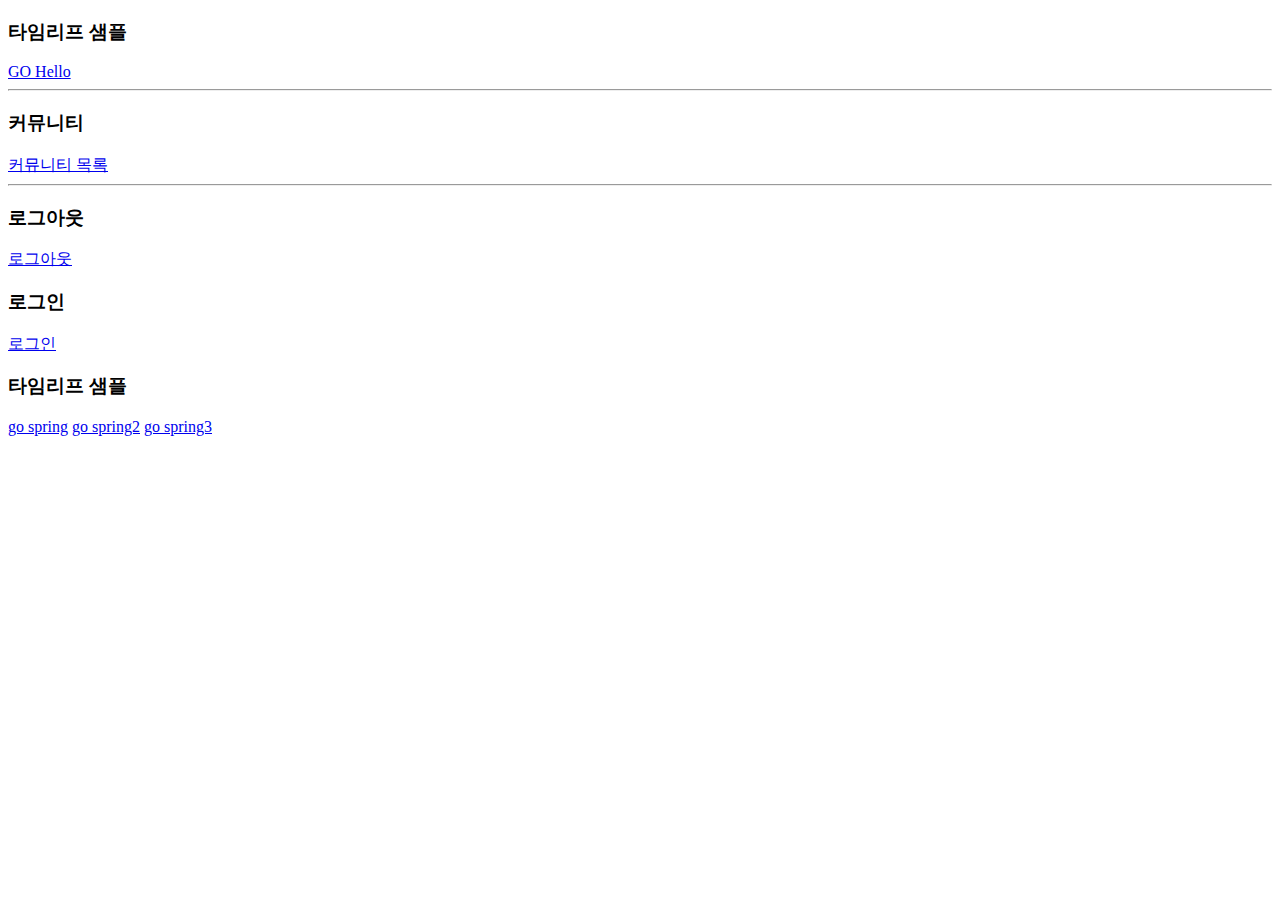
<file: src/main/resources/templates/index.html>
<!DOCTYPE html>
<html lang="en">
<head>
    <meta charset="UTF-8">
    <title>index</title>
</head>
<body>
<h3>타임리프 샘플</h3>
<a href="sample/hello">GO Hello</a>
<hr>
<h3>커뮤니티</h3>
<a href="community/list">커뮤니티 목록</a>
<hr>
<div th:if="${session.member != null}">
    <h3>로그아웃</h3>
    <a href="member/logout">로그아웃</a>
</div>
<div th:if="${session.member == null}">
    <h3>로그인</h3>
    <a href="member/login">로그인</a>
</div>

<h3>타임리프 샘플</h3>
<a href="sample/spring">go spring</a>
<a href="sample/spring?name=momo&age=23">go spring2</a>
<a href="sample/spring?title=하이&writer=momo">go spring3</a>


</body>
</html>
</file>
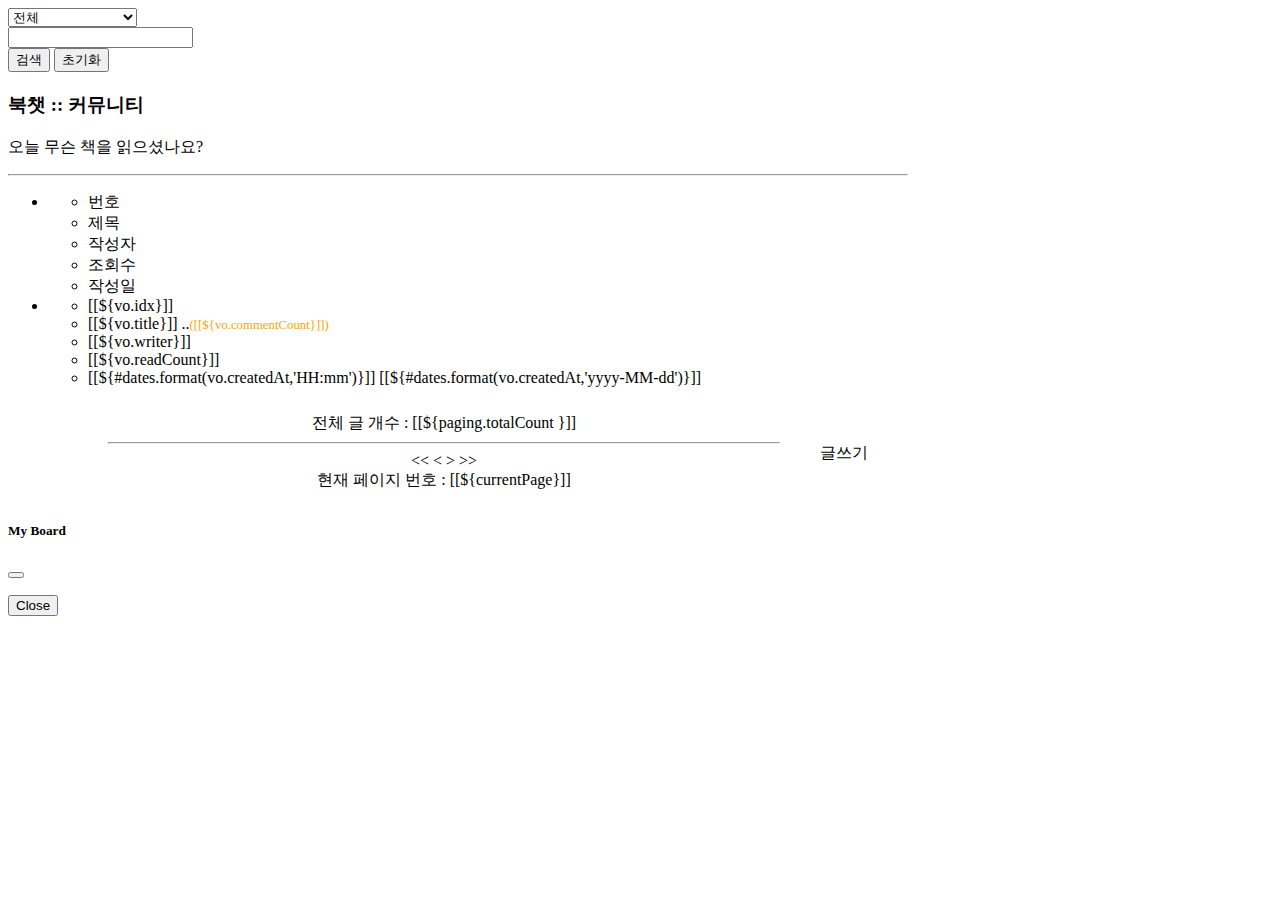
<file: src/main/resources/templates/community/list.html>
<!DOCTYPE html>
<html lang="ko" xmlns:th="http://www.thymeleaf.org" xmlns:layout="http://www.ultraq.net.nz/thymeleaf/layout"
      layout:decorate="~{layout/basic.html}">
<head>
    <meta charset="UTF-8">
    <title>우리 북카페</title>
    <link rel="stylesheet" th:href="@{/css/list.css}">
    <!--    <link rel="stylesheet" th:href="@{/css/bootstrap.min.css}">   -->
    <style>
        .none {display: none}
    </style>
    <link href="https://cdn.jsdelivr.net/npm/bootstrap@5.2.3/dist/css/bootstrap.min.css" rel="stylesheet" integrity="sha384-rbsA2VBKQhggwzxH7pPCaAqO46MgnOM80zW1RWuH61DGLwZJEdK2Kadq2F9CUG65" crossorigin="anonymous">
</head>
<body>
<!-- th:replace 속성으로 header.html 파일의 코드조각 이름 header로 대체하기  -->
<!-- main -->
<div layout:fragment="content" style="width: 900px;">
    <!-- 검색 UI 추가 -->
    <div class="row mt-3" style="margin-bottom: 20px;">
        <form action="" method="get">
            <div class="col">
                <div class="input-group">
                    <div class="input-group-prepend">
                        <select class="form-select" name="type">
                            <option value="a">전체</option>
                            <!-- th:selected 의 조건식이 참이면 항목이 selected(선택됨) -->
                            <option value="t" th:selected="${pageRequestDTO.type=='t'}">제목</option>
                            <option value="c" th:selected="${pageRequestDTO.type=='c'}">내용</option>
                            <option value="w" th:selected="${pageRequestDTO.type=='w'}">작성자</option>
                            <option value="tc" th:selected="${pageRequestDTO.type=='tc'}">제목+내용</option>
                            <option value="tcw" th:selected="${pageRequestDTO.type=='tcw'}">제목+내용+작성자</option>
                        </select>
                    </div>
                    <input class="form-control" name="keyword" th:value="${pageRequestDTO.keyword}">
                    <div class="input-group-append">
                        <button class="btn btn-outline-secondary searchBtn" type="submit">검색</button>
                        <button class="btn btn-outline-secondary clearBtn" type="submit">초기화</button>

                    </div>
                </div>
            </div>
        </form>
    </div>



    <main class="container" id="list">
        <h3>북챗 :: 커뮤니티</h3>
        <p>오늘 무슨 책을 읽으셨나요? </p>
        <hr style="color:white;">
        <div style="margin:auto;width:900px;">
            <ul id="main">
                <li>
                    <ul  class="row">
                        <li>번호</li>
                        <li>제목</li>
                        <li>작성자</li>
                        <li>조회수</li>
                        <li>작성일</li>
                    </ul>
                </li>
                <th:block th:each="vo:${list}">
                    <li>
                        <ul  class="row" th:with="link=${pageRequestDTO.link}">
                            <li>
                                [[${vo.idx}]]
                            </li>
                            <li><a th:href="|@{read(idx=${vo.idx})}&${link}|" class="title">  <!-- 현재페이지 번호 전달 시작 -순서1) -->
                                [[${vo.title}]]
                            </a>
                                ..<span style="color:orange;font-size: 80%;">([[${vo.commentCount}]])
             </span></li>
                            <li>
                                [[${vo.writer}]]
                            </li>
                            <li>
                                [[${vo.readCount}]]
                            </li>
                            <li>
                                <!-- th:with는 c:set 와 동일한 동작. 변수값 저장 -->
                                <th:block th:with="createdAt=${#dates.format(vo.createdAt,'yyyy-MM-dd')}">
                                    <!-- 오늘 이전에 작성한 글은 날짜로 표시 -->
                                    <span th:if="${#strings.equals(createdAt,today)}">
               [[${#dates.format(vo.createdAt,'HH:mm')}]]
            </span>
                                    <span th:unless="${#strings.equals(createdAt,today)}">
               [[${#dates.format(vo.createdAt,'yyyy-MM-dd')}]]
            </span>
                                </th:block>
                            </li>
                        </ul>
                    </li>
                    <!-- https://www.thymeleaf.org/doc/tutorials/3.0/usingthymeleaf.html#dates -->
                </th:block>
            </ul>
            <div style="float:right;margin:40px;">
                <a th:onclick="|javascript:writee()|" class="button">글쓰기</a>
                <!--    <a th:href="@{/}" class="button" >홈</a> -->
            </div>
        </div>


        <!-- 페이지 버튼을 클릭하면  url은  http://localhost:8081/...../community/list 는 동일하고
             page 번호 파라미터만 변경됩니다.  이런 경우 앞의 부분 생략하고 ? 부터 작성.
        -->
        <div style="width:700px;margin: auto;padding: 10px;text-align: center;">
            전체 글 개수 : [[${paging.totalCount }]] <br>
            <hr>
            <div th:with="start=${paging.startPage},last=${paging.endPage}" id="pagination">
            <span th:if="${paging.startPage!=1}">
                        <a th:href="@{/community/list(page=1)}"
                           th:data-num="1" class="btn btn-default">&lt;&lt;</a>
                <a th:href="@{/community/list(page=${currentPage -1})}"
                   th:data-num="${paging.startPage -1}" class="btn btn-default">&lt;</a>
            </span>

                <!-- start ~ last 범위값으로 반복 : #numbers는 자바 객체를 사용하는 타임리프 기능(객체)
                sequence(a,b) 메소드는 a부터 b까지 숫자 스트림(배열) 만들어서 반복문을 사용할 수 있게 함
                start, last는 타임리프 변수이면 th:with로 저장-->
                <a th:each="i:${#numbers.sequence(start,last)}"
                   th:href="@{list(page=${i})}" th:text="${i}"
                   th:data-num="${i}"
                   th:class="${i==currentPage}?'btn text-primary':'btn'"></a>
                <!-- th:class는 스타일적용을 하는 기능 : 단 el 조건식 참/거짓에 따라 정하기 -->

                <!-- endPage가 마지막페이지가 아닐 때만 보여줄 페이지 이동 : 맨뒤로 페이지 목록 하나 뒤로-->
                <span th:if="${paging.endPage!= paging.totalPage}">
            <a th:href="@{/community/list(page=${currentPage+1})}" th:data-num="${paging.endPage +1}" class="btn btn-default">&gt;</a>
            <a th:href="@{/community/list(page=${paging.totalPage})}" th:data-num="${paging.totalPage}" class="btn btn-default">&gt;&gt;</a>
            </span>
            </div>
            <span class="btn">현재 페이지 번호 : [[${currentPage}]]</span>
            <!-- 검색기능을 포함한 페이징을 하기 위해 th:href를 직접 작성하지않고 자바스크립트 이벤트리스너로 작성 -->
        </div>
    </main>
    <!--modal -->
    <div class="modal" tabindex="-1">
        <div class="modal-dialog">
            <div class="modal-content">
                <div class="modal-header">
                    <h5 class="modal-title">My Board</h5>
                    <button type="button" class="btn-close" data-bs-dismiss="modal" aria-label="Close"></button>
                </div>
                <div class="modal-body">
                    <p id="message"></p>
                </div>
                <div class="modal-footer">
                    <button type="button" class="btn btn-secondary" data-bs-dismiss="modal">Close</button>
                    <!--  <button type="button" class="btn btn-primary">Save changes</button>-->
                </div>
            </div>
        </div>
    </div>
</div>

</div>

<script layout:fragment="script" th:inline ="javascript">

    document.querySelector("#pagination").addEventListener('click', e => {
        // #pagination 안에 있는 a 태그에 클릭 이벤트를 처리하도록 합니다.
        e.preventDefault()      // a 태그 등 pagination 안에 있는 기본 클릭 동작을 중기
        e.stopPropagation()      // 클릭 이벤트는 자식 또는 부모 요소에 전달되는데 그것을 중지

        const target = e.target
        if (target.tagName !== 'A'){return}   // 클릭한 요소가 a 태그가 아니면 종료

        // a 태그의 data-num 속성값 가져오기. data-num은 화면에 출력하지 않고 데이터를 저장
        const num = target.getAttribute("data-num")

        // 검색을 위한 추가 코드
        const formObj = document.querySelector("form")
        formObj.innerHTML += `<input type='hidden' name='page' value='${num}'>`
        formObj.submit()      // form 파라미터값들 서버로 전송

        // 초기화 버튼
        document.querySelector(".clearBtn").addEventListener('click', e => {
            // location.href='/community/list'

            self.location='/community/list'
        })
    })



    function writee() {
        let yn

        let userid = '[[${session.member}]]';

        let currentPage = '[[${currentPage }]]' ;

        if(userid===null || userid === ''){
            yn=confirm('글쓰기는 로그인이 필요합니다. 로그인 하시겠습니까?')
            if(yn) location.href='../login?back=w'  // 로그인 후 글쓰기 url로 redirect 하기 위한 파라미터
        }else{
            location.href='write?page='+ currentPage
        }
    }
    //수정 완료 메시지
    const result = [[${result}]]
    const modal = new bootstrap.Modal(document.querySelector(".modal"))
    if(result) {         //result  model 값이 전달된 것이 있으면 참.
        document.querySelector('#message').innerHTML = result
        modal.show();
    }



    /*
        const message = [[${result}]];
        //객체(문자열 포함) 검사합니다. 양쪽에 '' 안에 넣으면 값이 없을떄 'null'

        if(message !==null)
            alert(message)*/
    /* 기존 css : item 번호가 현재 페이지 이면 글꼴 스타일을 다르게함. */
    /*
    const pnums = document.querySelectorAll('.ieach');
        pnums.forEach(function(item){
            console.log(item);
            if(item.innerHTML=='${paging.currentPage}') {
                item.style.color = 'black';
                item.style.fontWeight = 'bold';
            }else{
                item.style.color = '#37966f';
            }
        });
    */
</script>


</body>
</html>
</file>
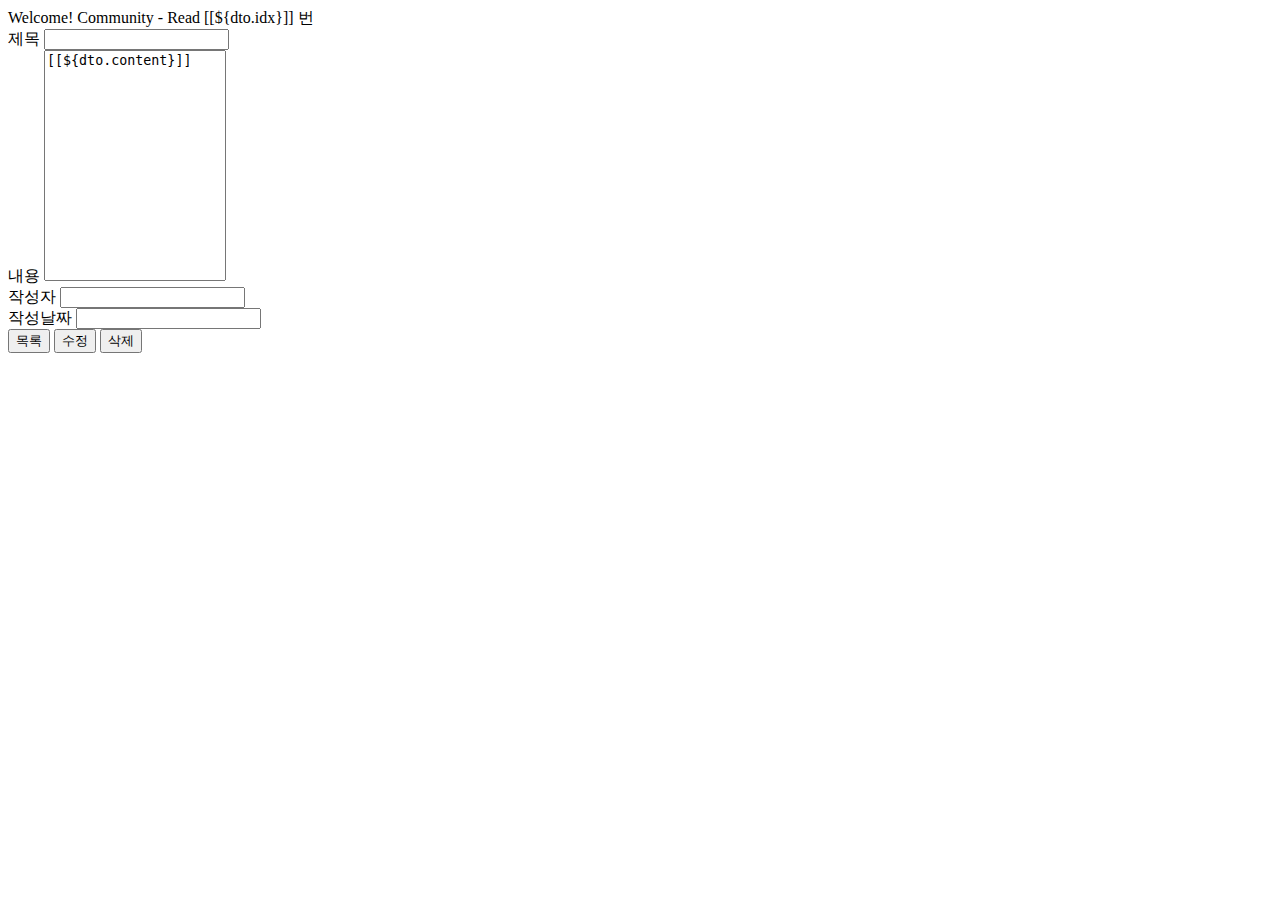
<file: src/main/resources/templates/community/read.html>
<!DOCTYPE html>
<html lang="ko" xmlns:th="http://www.thymeleaf.org" xmlns:layout="http://www.ultraq.net.nz/thymeleaf/layout"
layout:decorate="~{layout/basic.html}">
<head>
    <meta charset="UTF-8">
    <title>Title</title>

</head>
<!-- 부트스트랩 css: 교재와 동일한 양식-->
<!-- 타임리프 유틸리티 : java 클래스를 사용하도록 제공. 각각 객체에 맞는 메소드를 갖고있으며 그것을 잘 활용
    #strings(String 클래스) #numbers #dates(Date,Timestamp 클래스)
    #temporals(LocalDate, LocalDateTime 클래스)
 -->
<div layout:fragment="content">
    <div class="row mt-3">
        <div class="col">
            <div class="card">
                <div class="card-header">
                    Welcome! Community - Read [[${dto.idx}]] 번
                </div>
                <div class="card-body">
                    <form action="" method="post">
                        <input type="hidden" name="idx" th:value="${dto.idx}">
                        <div class="input-group mb-3">
                            <span class="input-group-text col-2">제목</span>
                            <input name="title" class="form-control" th:value="${dto.title}" readonly>
                        </div>
                        <div class="input-group mb-3">
                            <span class="input-group-text col-2">내용</span>
                            <textarea name="content" class="form-control" rows="15" style="resize: none" readonly>[[${dto.content}]]</textarea>
                        </div>
                        <div class="input-group mb-3">
                            <span class="input-group-text col-2">작성자</span>
                            <input name="writer" class="form-control" th:value="${dto.writer}" readonly>
                        </div>
                        <div class="input-group mb-3">
                            <span class="input-group-text col-2">작성날짜</span>
                            <input name="createdAt" class="form-control" th:value="${#dates.format(dto.createdAt,'yyyy-MM-dd')}" readonly>
                        </div>
                        <div class="my-4" th:with="link=${pageRequestDTO.link}">
                            <!-- link 예시 : page=3&type=tc&keyword=hi 를 전달받아 목록과 수정 클릭 시 파라미터를 추가시킴-->
                            <div class="float-end">
                                <a th:href="|@{/community/list}?${link}|" class="text-decoration-none">
                                    <!-- href="/community/list?page=3&type=tc&keyword=hi" -->
                                    <button type="button" class="btn btn-primary">목록</button>
                                </a>
                                <a th:href="|@{/community/update(idx=${dto.idx})}&${link}|" class="text-decoration-none">
                                    <!-- href="/community/update?idx=999&page=3&type=tc&keyword=hi" -->
                                    <button type="button" class="btn btn-secondary">수정</button>
                                </a>
                                <button type="button" class="btn btn-secondary" th:onclick="|javascript:del()|">삭제</button>
                            </div>
                        </div>

                    </form>
                </div>
            </div>
        </div>
    </div>
</div>
<body>
<script layout:fragment="script" th:inline ="javascript">
    function del() {
        let yn
        yn =confirm('삭제하시겠습니까?')
        if(yn) {
            const f = document.forms[0]
            f.action = 'delete'
            f.submit();
        }
    }
</script>
</body>
</html>
</file>
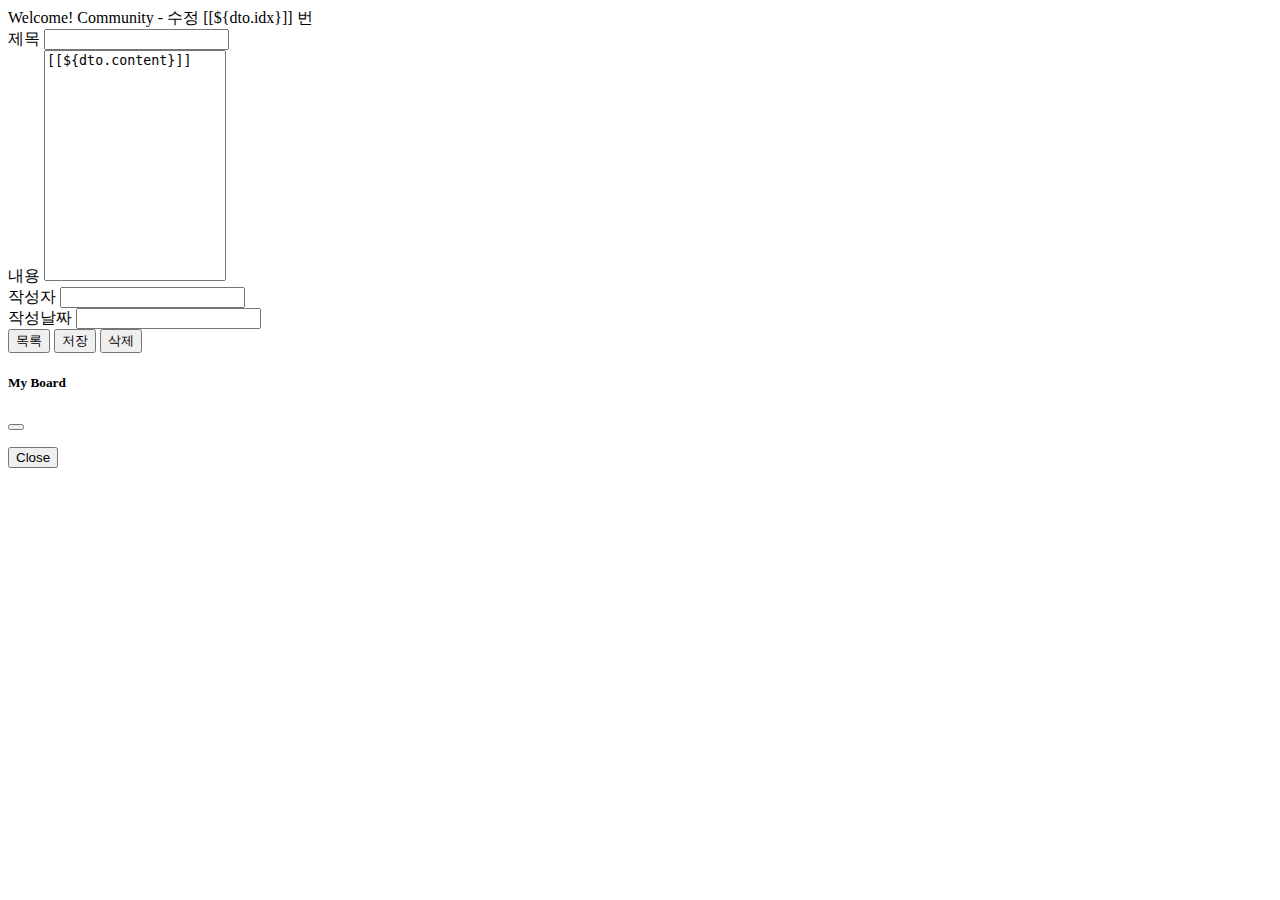
<file: src/main/resources/templates/community/update.html>
<!DOCTYPE html>
<html lang="ko" xmlns:th="http://www.thymeleaf.org" xmlns:layout="http://www.ultraq.net.nz/thymeleaf/layout"
      layout:decorate="~{layout/basic.html}">
<head>
    <meta charset="UTF-8">
    <title>My Board v1.0</title>
</head>

<div layout:fragment="content">
    <div class="row mt-3">
        <div class="col">
            <div class="card">
                <div class="card-header">
                    Welcome! Community - 수정 [[${dto.idx}]] 번
                </div>
                <div class="card-body">
                    <form action="/community/update" method="post">
                        <input type="hidden" name="idx" th:value="${dto.idx}">
                        <input type="hidden" th:value="${#httpServletRequest.remoteAddr}" name="ip">
                        <div class="input-group mb-3">
                            <span class="input-group-text col-2">제목</span>
                            <input name="title" class="form-control" th:value="${dto.title}">
                        </div>
                        <div class="input-group mb-3">
                            <span class="input-group-text col-2">내용</span>
                            <textarea name="content" class="form-control" rows="15" style="resize: none;">[[${dto.content}]]</textarea>
                        </div>
                        <div class="input-group mb-3">
                            <span class="input-group-text col-2">작성자</span>
                            <input name="writer" class="form-control" th:value="${dto.writer}" readonly>
                        </div>
                        <div class="input-group mb-3">
                            <span class="input-group-text col-2">작성날짜</span>
                            <input name="writer" class="form-control" th:value="${#dates.format(dto.createdAt,'yyyy-MM-dd')}" readonly>
                        </div>
                        <div class="my-4" th:with="link=${pageRequestDTO.link}">
                            <div class="float-end">
                                    <button type="button" class="btn btn-primary listBtn">목록</button>
                                    <button type="button" class="btn btn-secondary modBtn">저장</button>
                                    <button type="button" class="btn btn-danger removeBtn">삭제</button>
                            </div>
                        </div>
                    </form>
                </div>
            </div>
        </div>
    </div>

    <!--modal -->
    <div class="modal" tabindex="-1">
        <div class="modal-dialog">
            <div class="modal-content">
                <div class="modal-header">
                    <h5 class="modal-title">My Board</h5>
                    <button type="button" class="btn-close" data-bs-dismiss="modal" aria-label="Close"></button>
                </div>
                <div class="modal-body">
                    <p id="message"></p>
                </div>
                <div class="modal-footer">
                    <button type="button" class="btn btn-secondary" data-bs-dismiss="modal">Close</button>
                    <!--  <button type="button" class="btn btn-primary">Save changes</button>-->
                </div>
            </div>
        </div>
    </div>
</div>
<script layout:fragment="script" th:inline="javascript">
    const errors =[[${errors}]]
    console.log(errors)
    let errorMsg ='오류<br>'
    if(errors) {
       // document.forms[0].title.value=[[${title}]]           //잘못된 입력값을 남겨서 보여주고 싶다면...
       // document.forms[0].content.innerHTML=[[${content}]]    //잘못된 입력값을 남겨서 보여주고 싶다면...
        for(let i=0;i<errors.length;i++){
            errorMsg+=`${errors[i].field} 는(은) ${errors[i].defaultMessage} <br>`
        }
        // alert(errorMsg)
        document.querySelector('#message').innerHTML=errorMsg
        const modal = new bootstrap.Modal(document.querySelector(".modal"))
        modal.show();
    }
    const link = [[${pageRequestDTO.getLink()}]]
    console.log(link)
    const formObj = document.forms[0]
    document.querySelector(".modBtn").addEventListener('click',e => {
        e.preventDefault();
        e.stopPropagation();
        formObj.action = `/community/update?${link}`
        formObj.submit()
    },false)

    document.querySelector(".listBtn").addEventListener('click',e=>{
        location.href=`/community/list?${link}`
    })

    document.querySelector(".removeBtn").addEventListener('click',e => {
        e.preventDefault();
        e.stopPropagation();
        formObj.action = `/community/delete?${link}`
        formObj.submit()
    },false)
</script>
</html>
<!---Djava.net.preferIPv4Stack=true -Djava.net.preferIPv4Addresses=true-->
</file>
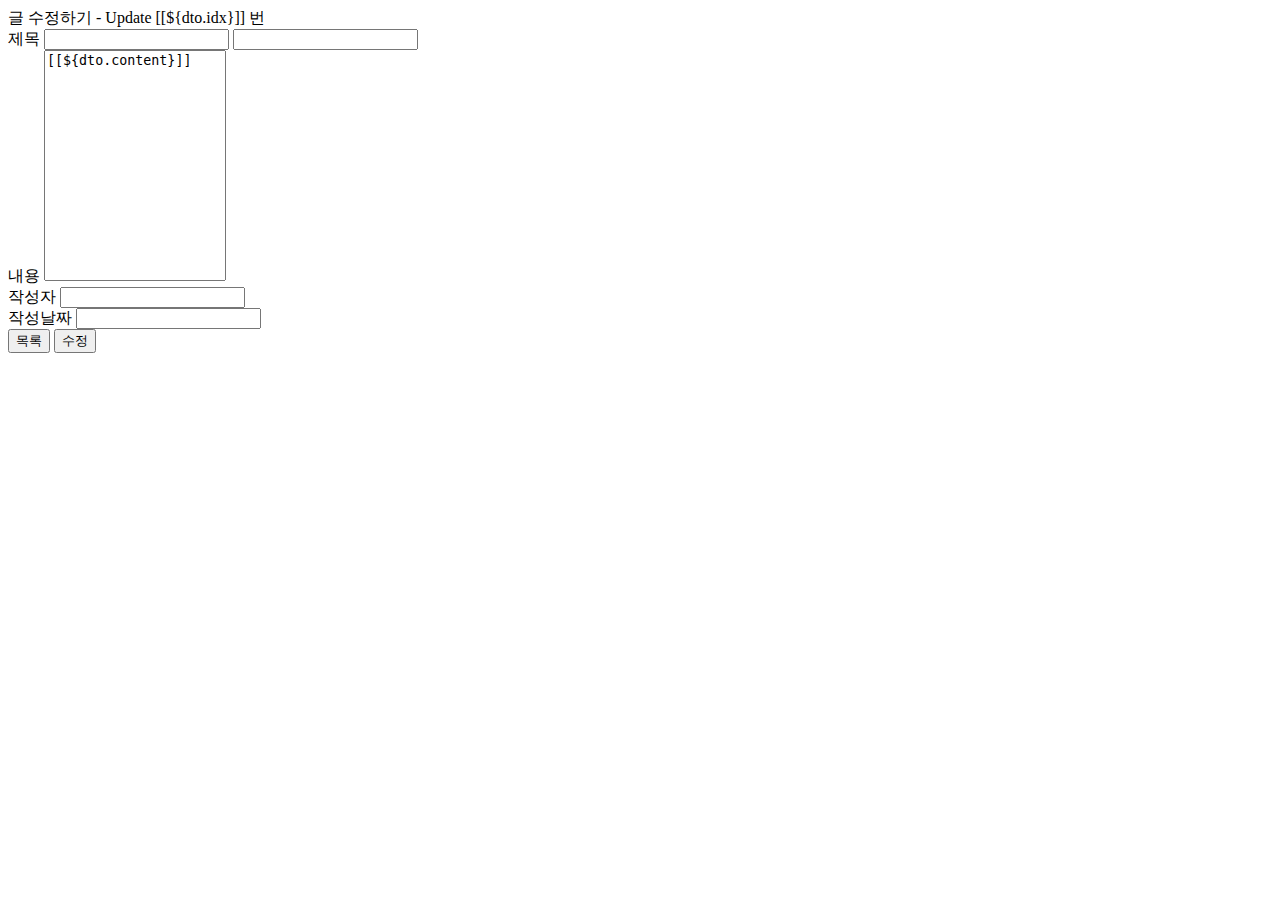
<file: src/main/resources/templates/community/update2.html>
<!DOCTYPE html>
<html lang="ko" xmlns:th="http://www.thymeleaf.org" xmlns:layout="http://www.ultraq.net.nz/thymeleaf/layout"
      layout:decorate="~{layout/basic.html}">
<head>
    <meta charset="UTF-8">
    <title>Title</title>
    <link rel="stylesheet" th:href="@{/css/read.css}">
</head>
<!-- 부트스트랩 css: 교재와 동일한 양식-->
<!-- 타임리프 유틸리티 : java 클래스를 사용하도록 제공. 각각 객체에 맞는 메소드를 갖고있으며 그것을 잘 활용
    #strings(String 클래스) #numbers #dates(Date,Timestamp 클래스)
    #temporals(LocalDate, LocalDateTime 클래스)
 -->
<div layout:fragment="content">
    <div class="row mt-3">
        <div class="col">
            <div class="card">
                <div class="card-header">
                    글 수정하기 - Update [[${dto.idx}]] 번
                </div>
                <div class="card-body">
                    <form action="update" method="post">
                        <input type="hidden" name="link" th:value="${pageRequestDTO.link}">
                        <input type="hidden" name="ip" th:value="${#request.remoteAddr}">
                        <input type="hidden" name="idx" th:value="${dto.idx}">


                        <div class="input-group mb-3">
                            <span class="input-group-text col-2">제목</span>

                            <input th:if="${#strings.contains(dto.title, '[수정]')}" name="title" class="form-control" th:value="${dto.title}" readonly>
                            <input th:unless="${#strings.contains(dto.title, '[수정]')}" name="title" class="form-control"  th:value="'[수정]' + ${dto.title}" readonly>

                        </div>
                        <div class="input-group mb-3">
                            <span class="input-group-text col-2">내용</span>
                            <textarea name="content" class="form-control" rows="15" style="resize: none">[[${dto.content}]]</textarea>
                        </div>
                        <div class="input-group mb-3">
                            <span class="input-group-text col-2">작성자</span>
                            <input name="writer" class="form-control" th:value="${dto.writer}" readonly>
                        </div>
                        <div class="input-group mb-3">
                            <span class="input-group-text col-2">작성날짜</span>
                            <input name="createdAt" class="form-control" th:value="${#dates.format(dto.createdAt,'yyyy-MM-dd')}" readonly>
                        </div>
                        <div class="my-4" th:with="link=${pageRequestDTO.link}">
                            <!-- link 예시 : page=3&type=tc&keyword=hi 를 전달받아 목록과 수정 클릭 시 파라미터를 추가시킴-->
                            <div class="float-end">
                                <a th:href="|@{/community/list}?${link}|" class="text-decoration-none">
                                    <!-- href="/community/list?page=3&type=tc&keyword=hi" -->
                                    <button type="button" class="btn btn-primary">목록</button>
                                </a>

                                    <button type="submit" class="btn btn-secondary">수정</button>

                            </div>
                        </div>

                    </form>
                </div>
            </div>
        </div>
    </div>
</div>
<body>

</body>
</html>
</file>
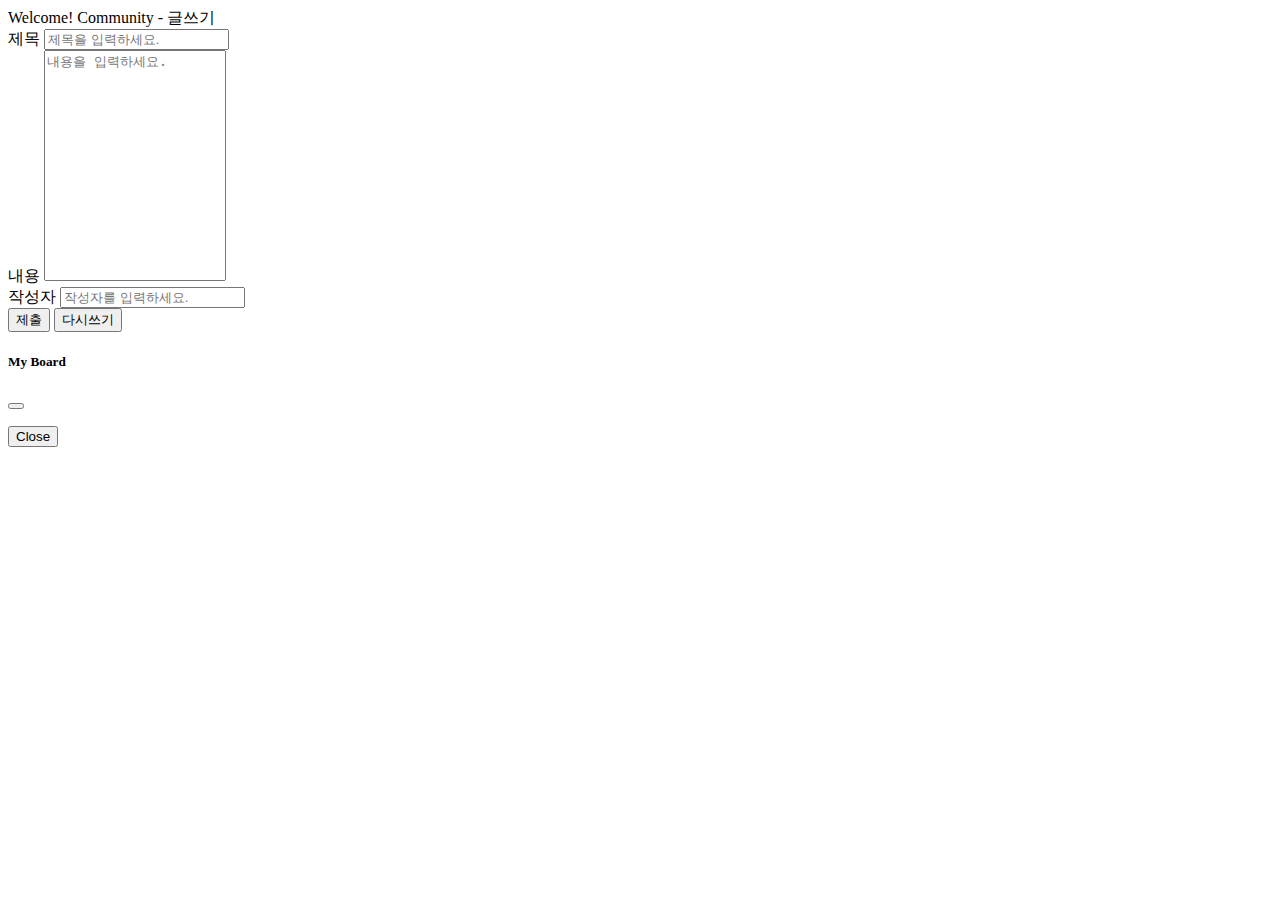
<file: src/main/resources/templates/community/write.html>
<!DOCTYPE html>
<html lang="ko" xmlns:th="http://www.thymeleaf.org" xmlns:layout="http://www.ultraq.net.nz/thymeleaf/layout"
      layout:decorate="~{layout/basic.html}">
<head>
    <meta charset="UTF-8">
    <title>My Board v1.0</title>
</head>

<div layout:fragment="content">
    <div class="row mt-3">
        <div class="col">
            <div class="card">
                <div class="card-header">
                    Welcome! Community - 글쓰기
                </div>
                <div class="card-body">
                    <form action="/community/write" method="post">
                        <div class="input-group mb-3">
                            <span class="input-group-text col-2">제목</span>
                            <input name="title" class="form-control" placeholder="제목을 입력하세요.">
                        </div>
                        <div class="input-group mb-3">
                            <span class="input-group-text col-2">내용</span>
                            <textarea name="content" class="form-control" rows="15" style="resize: none;" placeholder="내용을 입력하세요."></textarea>
                        </div>
                        <div class="input-group mb-3">
                            <span class="input-group-text col-2">작성자</span>
                            <input name="writer" class="form-control" placeholder="작성자를 입력하세요.">
                        </div>
                        <div class="my-4">
                            <div class="float-end">
                                <button type="submit" class="btn btn-primary">제출</button>
                                <button type="reset" class="btn btn-secondary">다시쓰기</button>
                            </div>
                        </div>
                    </form>
                </div>
            </div>
        </div>
    </div>

    <!--modal -->
    <div class="modal" tabindex="-1">
        <div class="modal-dialog">
            <div class="modal-content">
                <div class="modal-header">
                    <h5 class="modal-title">My Board</h5>
                    <button type="button" class="btn-close" data-bs-dismiss="modal" aria-label="Close"></button>
                </div>
                <div class="modal-body">
                    <p id="message"></p>
                </div>
                <div class="modal-footer">
                    <button type="button" class="btn btn-secondary" data-bs-dismiss="modal">Close</button>
                    <!--  <button type="button" class="btn btn-primary">Save changes</button>-->
                </div>
            </div>
        </div>
    </div>
</div>
<script layout:fragment="script" th:inline="javascript">
    const errors =[[${errors}]]
    console.log(errors)
    let errorMsg ='오류<br>'
    if(errors) {
        for(let i=0;i<errors.length;i++){
            errorMsg+=`${errors[i].field} 는(은) ${errors[i].defaultMessage} <br>`
        }
        // alert(errorMsg)
        document.querySelector('#message').innerHTML=errorMsg
        const modal = new bootstrap.Modal(document.querySelector(".modal"))
        modal.show();
    }


</script>
</html>
</file>
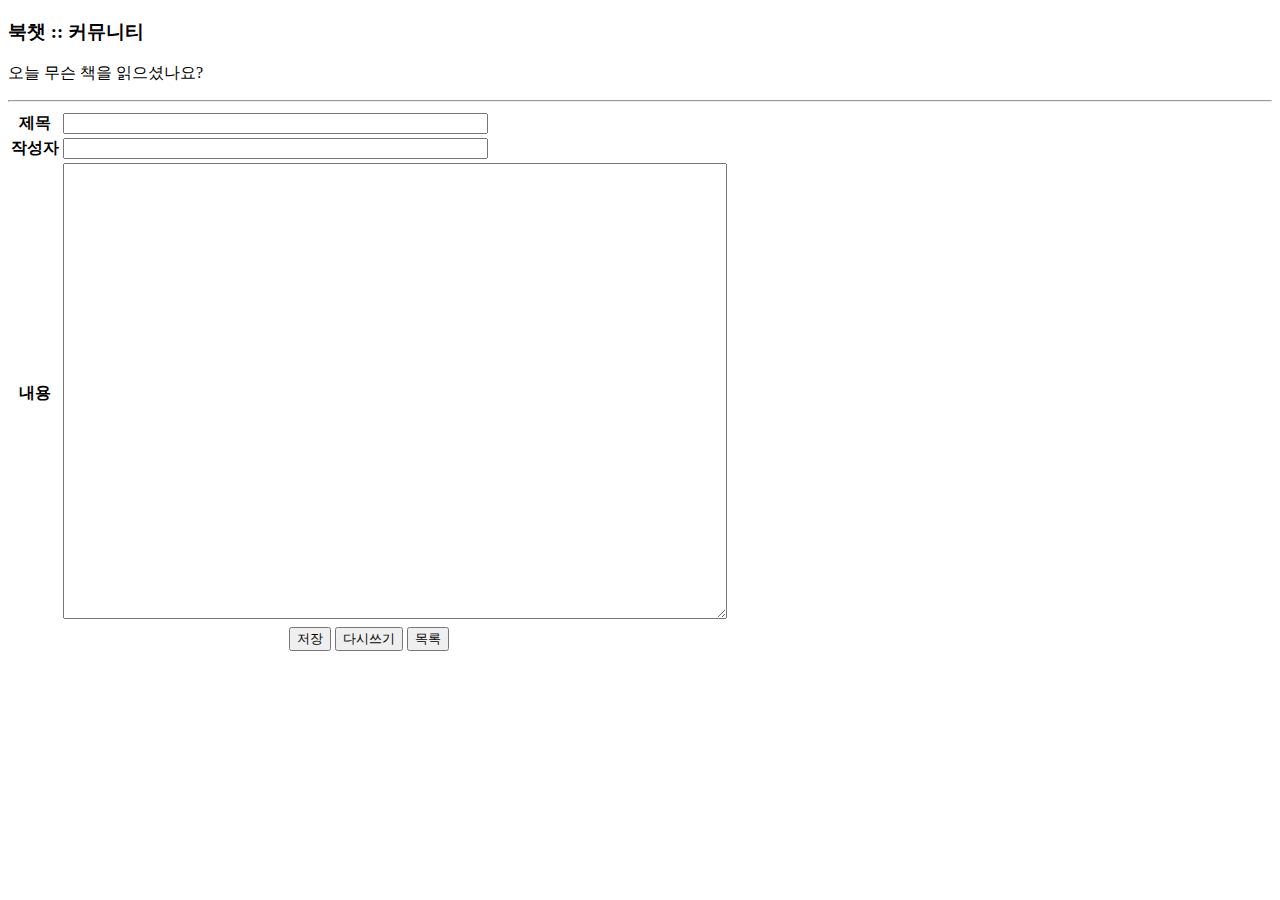
<file: src/main/resources/templates/community/write2.html>
<!DOCTYPE html>
<html lang="ko" xmlns:th="http://www.thymeleaf.org">
<head>
    <meta charset="UTF-8">
    <title>Title</title>
    <link rel="stylesheet" th:href="@{/css/community.css}">
</head>
<body>
<main id="write">
    <h3>북챗 :: 커뮤니티</h3>
    <p>오늘 무슨 책을 읽으셨나요?</p>
    <hr style="color: white;">
    <form name="frm1" method="post" action="write">
        <input type="hidden" name="ip" th:value="${#request.remoteAddr}">
        <table>
            <tr>
                <th class="title">제목</th>
                <td><input type="text" name="title" size="50"></td>
            </tr>
            <!-- 작성자는 문제점을 발견하기 위한 추가 사항이고 나중에는 삭제합니다. -->
            <tr>
                <th>작성자</th>
                <td><input type="text" name="writer" size="50"></td>
            </tr>
            <tr>
                <th>내용</th>
                <td><textarea rows="30" cols="80" name="content"></textarea></td>
            </tr>
            <tr>
                <td colspan="2" align="center">
                    <button type="submit">저장</button>
                    <button type="reset">다시쓰기</button>
                    <button type="button" th:onclick="location.href='list'">목록</button>
                </td>
            </tr>
        </table>
    </form>
</main>
</body>
</html>
</file>
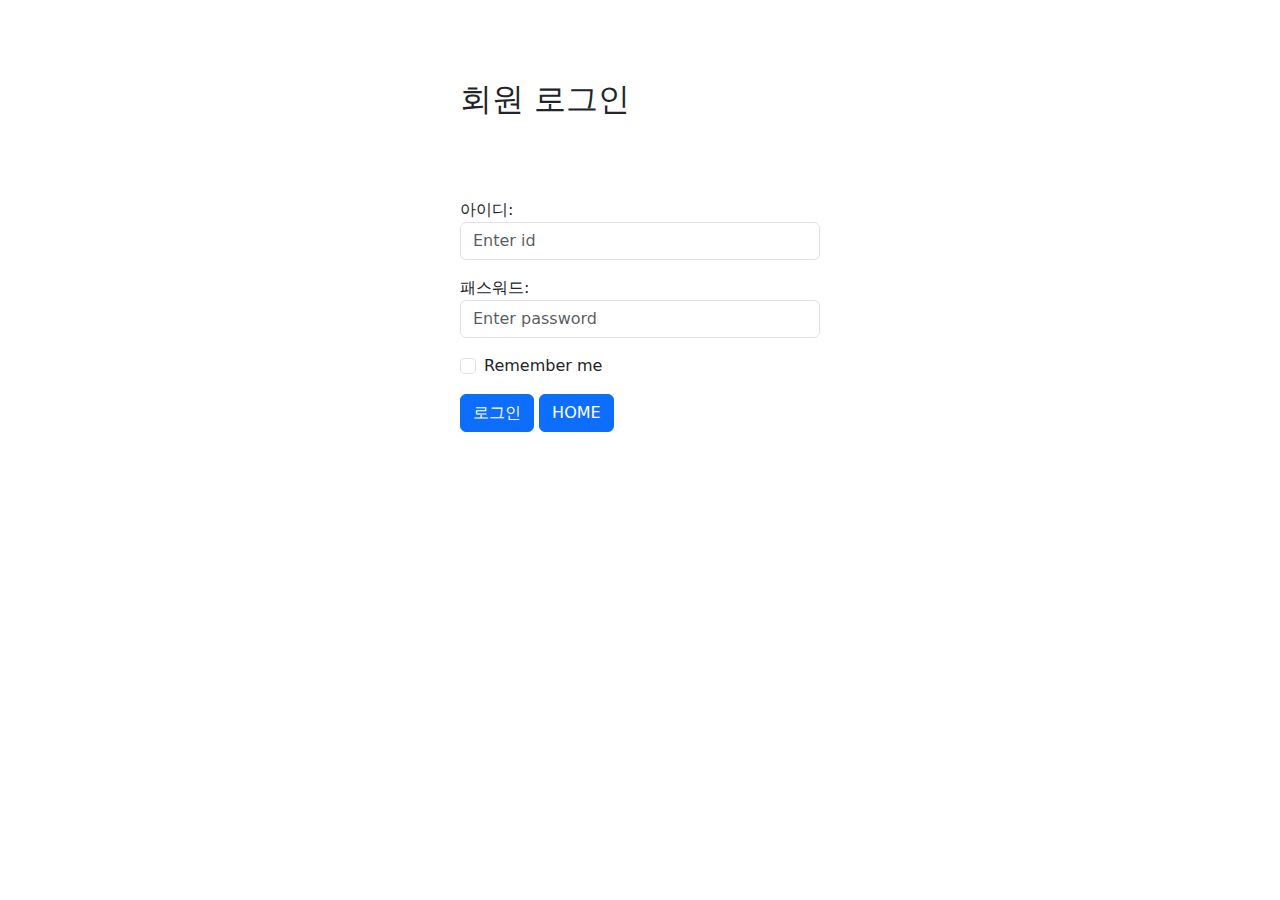
<file: src/main/resources/templates/member/login.html>
<!DOCTYPE html>
<html lang="ko" xmlns:th="http://www.thymeleaf.org">
<head>
    <meta charset="UTF-8">
    <meta name="viewport" content="width=device-width, initial-scale=1">
    <link href="https://cdn.jsdelivr.net/npm/bootstrap@5.2.3/dist/css/bootstrap.min.css" rel="stylesheet">
    <script src="https://cdn.jsdelivr.net/npm/bootstrap@5.2.3/dist/js/bootstrap.bundle.min.js"></script>
    <style>
        .width30{
            width:30%;
        }
        h2{
            margin: 5rem 0;
        }
        #incorrect {
            display: none;
            color: red;
            font-weight: 1.2rem;
        }
    </style>
    <title>Title</title>
</head>
<body>
<div class="container mt-3 width30">
    <h2>회원 로그인</h2>
    <label id="incorrect">계정 정보가 일치하지 않습니다.</label>
    <form action="login" method="post">
        <div class="mb-3 mt-3">
            <label for="userid">아이디:</label>
            <input class="form-control" id="userid" placeholder="Enter id"
                   name="id" required>
        </div>
        <div class="mb-3">
            <label for="pwd">패스워드:</label>
            <input type="password" class="form-control" id="password" placeholder="Enter password"
                   name="password" required>
        </div>
        <div class="form-check mb-3">
            <label class="form-check-label">
                <input class="form-check-input" type="checkbox" name="remember"> Remember me
            </label>
        </div>
        <button type="submit" class="btn btn-primary">로그인</button>
        <button type="button" class="btn btn-primary"
                onclick="location.href='/'">HOME</button>
    </form>
</div>
<script type="text/javascript">
    console.log('[[${incorrect}]]')
    if('[[${incorrect}]]'==='y')
        document.getElementById('incorrect').style.display='inline-block'
</script>
</body>
</html>
</file>
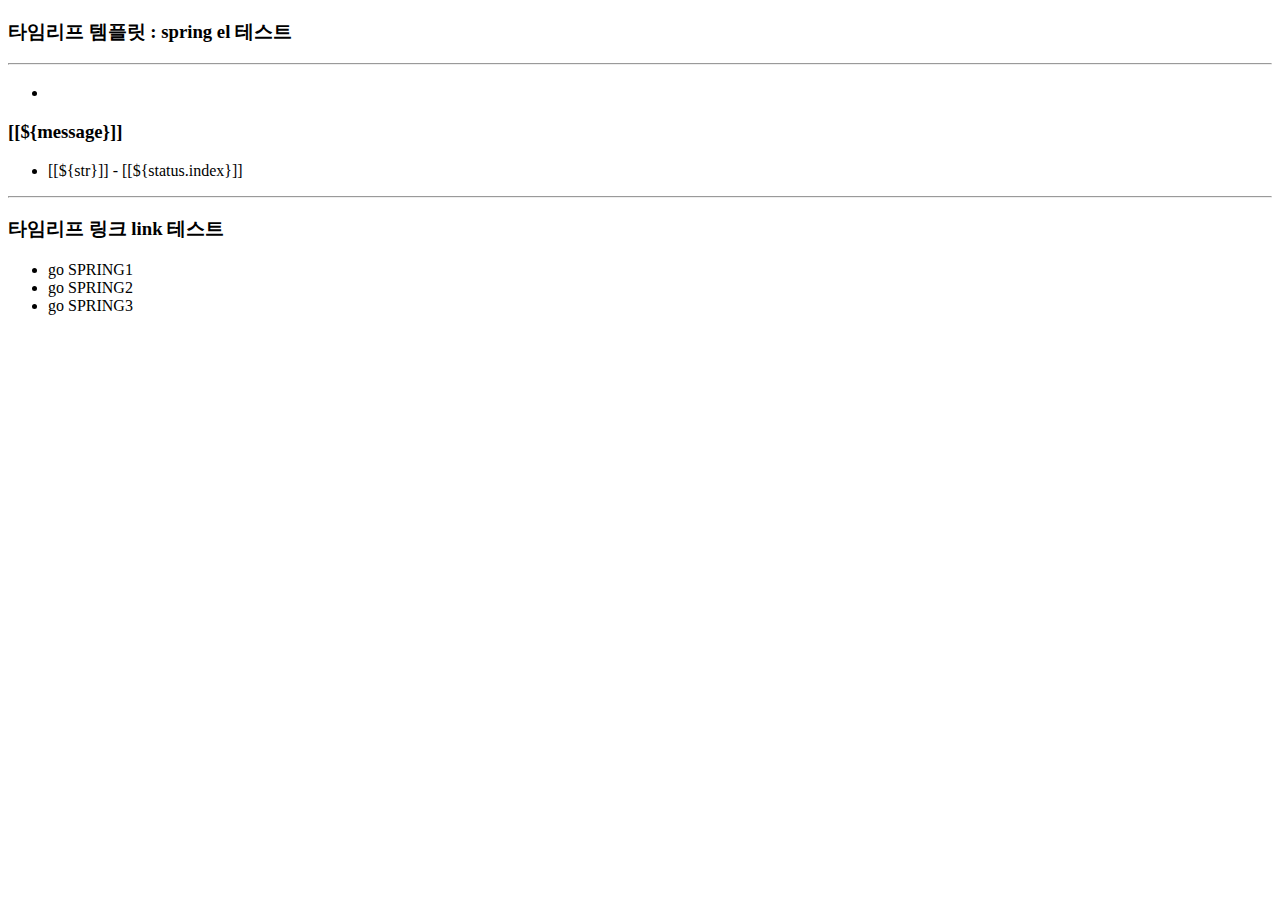
<file: src/main/resources/templates/sample/hello.html>
<!DOCTYPE html>
<html lang="ko" xmlns:th="http://www.thymeleaf.org">
<head>
    <meta charset="UTF-8">
    <title>Title</title>
    <link rel="stylesheet" th:href="@{/css/test.css}">
</head>
<body>
<h3>타임리프 템플릿 : spring el 테스트</h3>
<hr>
<h3 th:text="${message}"></h3> <!--th: 속성 이용하기 -->
<ul>
    <li th:each="str:${list}" th:text="${str}"></li>
</ul>



<h3>[[${message}]]</h3> <!-- 인라인 표기 -->
<ul>
    <th:block th:each="str,status:${list}">
        <li>[[${str}]] - [[${status.index}]]</li>
    </th:block>
</ul>
<hr>
<h3>타임리프 링크 link 테스트</h3>
<ul>
    <li><a th:href="@{/spring(name='모모',age=24)}">go SPRING1</a></li>
    <!-- 결과 http://localhost:8085/spring?name=%EB%AA%A8%EB%AA%A8&age=24
         spring.html 없어서 오류-->

    <li><a th:href="@{spring(name='모모',age=24)}">go SPRING2</a></li>
    <!-- 결과 http://localhost:8085/sample/spring?name=%EB%AA%A8%EB%AA%A8&age=24-->

    <li><a th:href="@{spring}">go SPRING3</a></li>
    <!-- 결과 http://localhost:8085/sample/spring-->
</ul>


</body>
</html>
</file>
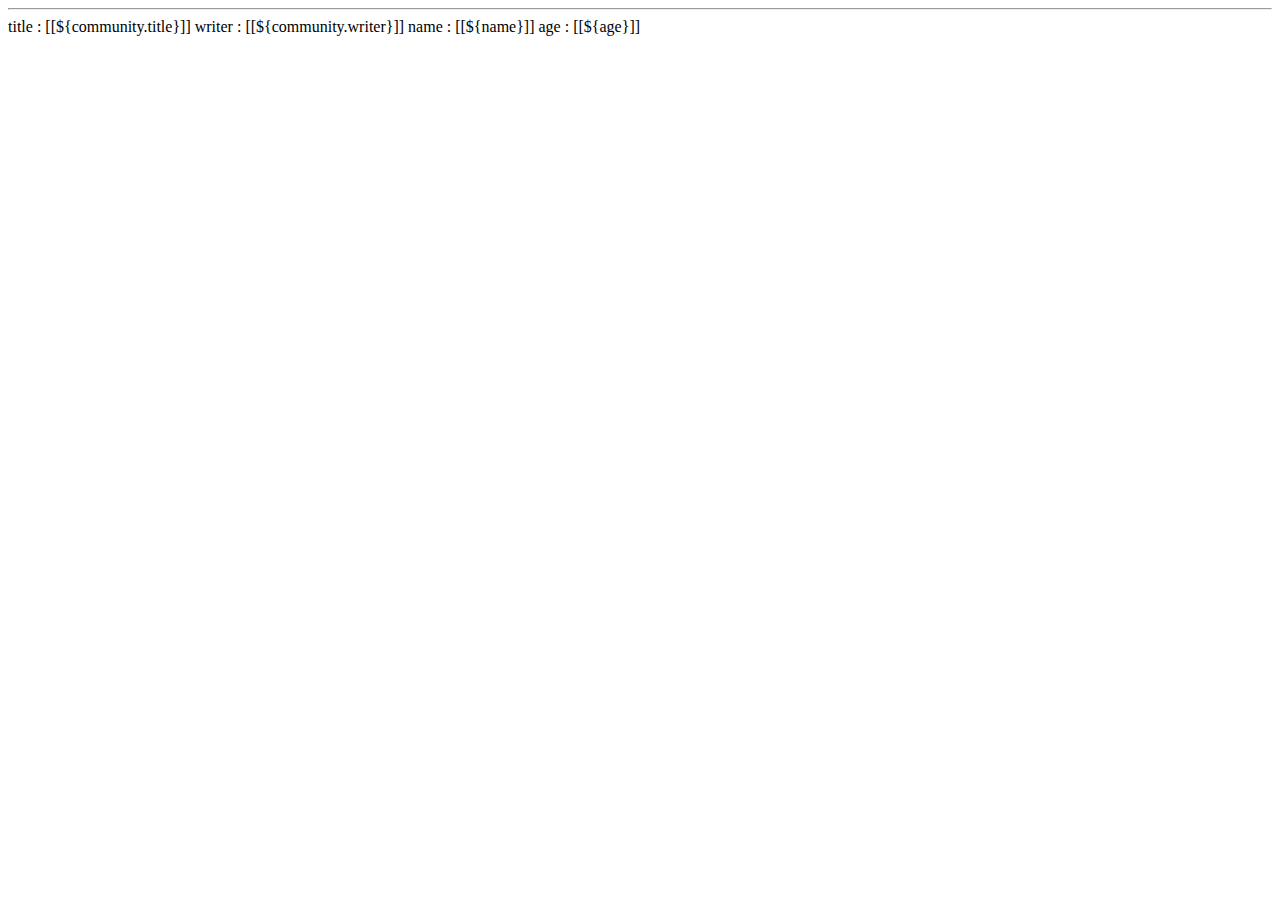
<file: src/main/resources/templates/sample/spring.html>
<!DOCTYPE html>
<html lang="ko" xml:ns="https://www.thymleaf.org"
      xmlns:layout="http://www.ultraq.net.nz/thymeleaf/layout"
      layout:decorate="~{layout/basic.html}"
>
<!-- 이 페이지는 layout/basic.html 파일로 장식(decorate)됨. 레이아웃 프레임-->
<head>
    <meta charset="UTF-8">
    <title>Spring</title>
</head>
<body>

<!-- basic.html에서 정의된 layout.fragment="content"에 들어갈 내용-->
<div layout:fragment="content">
    <hr>
    title : [[${community.title}]]
    writer : [[${community.writer}]]
    name : [[${name}]]
    age : [[${age}]]
</div>
<!-- basic.html에서 정의된 layout:fragment="script" 에 들어갈 내용.
th:inline="javascript" 는 타임리프 el 사용하기 위한 속성-->
<script layout:fragment="script" th:inline="javascript">
    const name = [[${name}]]
    if (name)   //name이 0, undifined, null, '' 이면 false 아니면 true
        alert(name+ "님 환영합니다")


</script>
</body>
</html>
</file>
